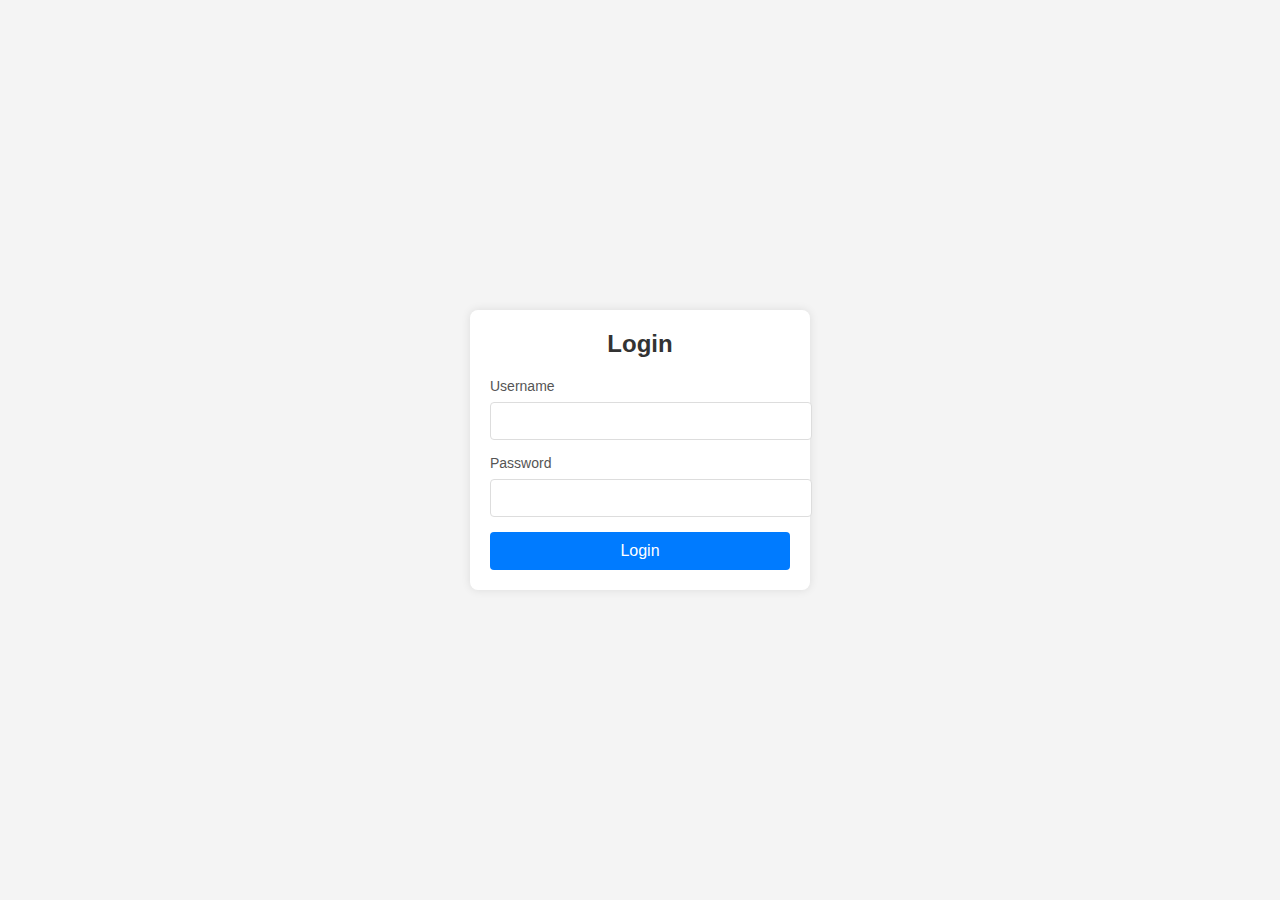
<file: login.html>
<!DOCTYPE html>
<html lang="en">
<head>
    <meta charset="UTF-8">
    <meta name="viewport" content="width=device-width, initial-scale=1.0">
    <title>Login Page</title>
    <style>
        body {
            font-family: Arial, sans-serif;
            display: flex;
            justify-content: center;
            align-items: center;
            height: 100vh;
            margin: 0;
            background-color: #f4f4f4;
        }

        .login-container {
            background: #fff;
            padding: 20px;
            border-radius: 8px;
            box-shadow: 0 0 10px rgba(0, 0, 0, 0.1);
            width: 300px;
        }

        .login-container h2 {
            margin: 0 0 20px;
            font-size: 24px;
            color: #333;
            text-align: center;
        }

        .login-container label {
            display: block;
            margin-bottom: 8px;
            font-size: 14px;
            color: #555;
        }

        .login-container input[type="text"],
        .login-container input[type="password"] {
            width: 100%;
            padding: 10px;
            margin-bottom: 15px;
            border: 1px solid #ddd;
            border-radius: 4px;
            font-size: 14px;
        }

        .login-container input[type="submit"] {
            width: 100%;
            padding: 10px;
            border: none;
            border-radius: 4px;
            font-size: 16px;
            color: #fff;
            background-color: #007bff;
            cursor: pointer;
            transition: background-color 0.3s;
        }

        .login-container input[type="submit"]:hover {
            background-color: #0056b3;
        }
    </style>
</head>
<body>
    <div class="login-container">
        <h2>Login</h2>
        <form action="index.html" method="get">
            <label for="username">Username</label>
            <input type="text" id="username" name="username" required>
            <label for="password">Password</label>
            <input type="password" id="password" name="password" required>
            <input type="submit" value="Login">
        </form>
    </div>
</body>
</html>
</file>
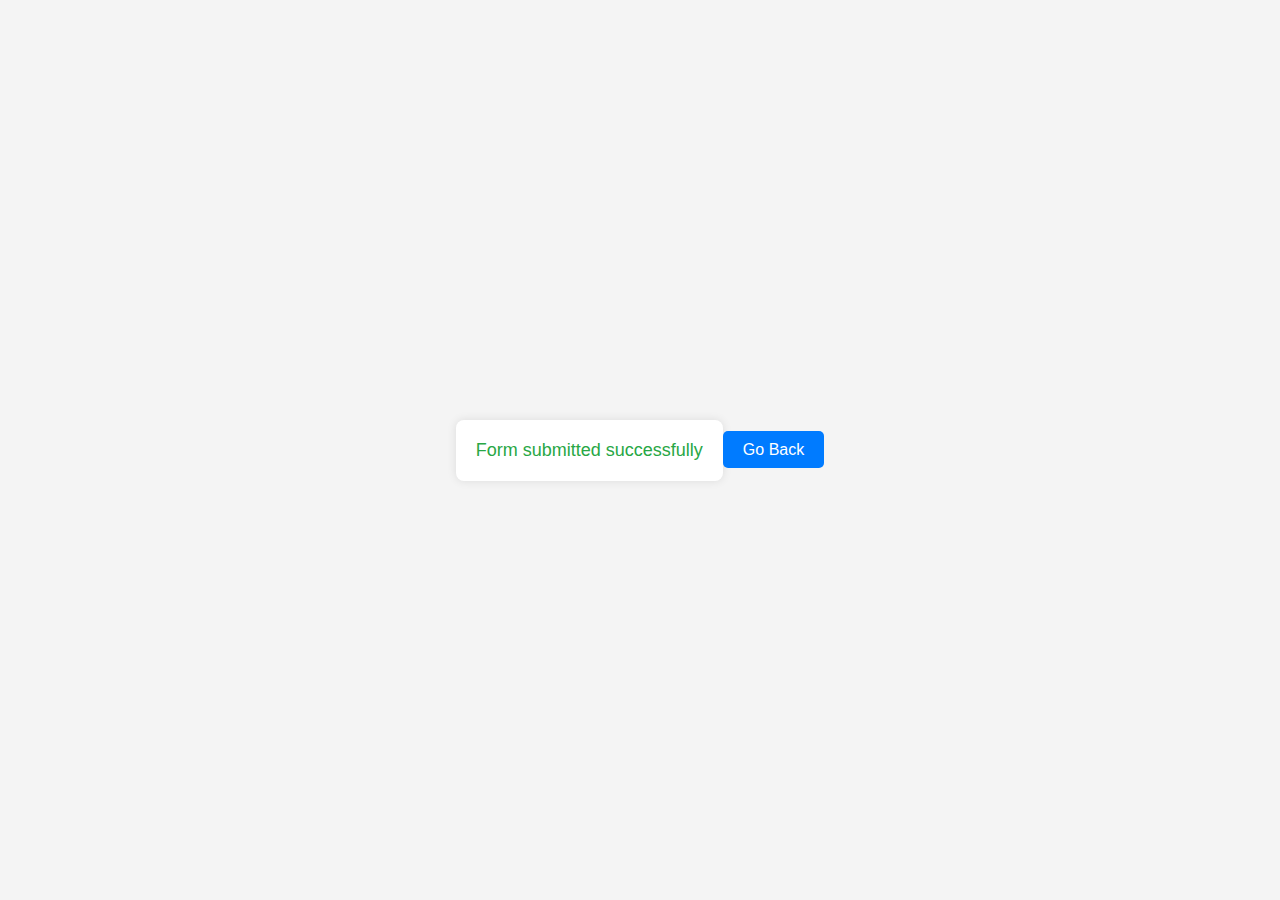
<file: submit.html>
<!DOCTYPE html>
<html lang="en">
<head>
    <meta charset="UTF-8">
    <meta name="viewport" content="width=device-width, initial-scale=1.0">
    <title>Form Submission Success</title>
    <style>
        body {
            font-family: Arial, sans-serif;
            display: flex;
            justify-content: center;
            align-items: center;
            height: 100vh;
            margin: 0;
            background-color: #f4f4f4;
        }

        .message-container {
            text-align: center;
            padding: 20px;
            border-radius: 8px;
            background-color: #fff;
            box-shadow: 0 0 10px rgba(0, 0, 0, 0.1);
        }

        .message {
            font-size: 18px;
            color: #28a745;
            margin: 0;
        }

        .button {
            margin-top: 20px;
            padding: 10px 20px;
            font-size: 16px;
            color: #fff;
            background-color: #007bff;
            border: none;
            border-radius: 5px;
            cursor: pointer;
            text-decoration: none;
        }

        .button:hover {
            background-color: #0056b3;
        }
    </style>
</head>
<body>
    <div class="message-container">
        <div>
            <p class="message">Form submitted successfully</p>
        </div>
    </div>
    <div>
        <a href="index.html" class="button">Go Back</a>

    </div>
</body>
</html>
</file>
